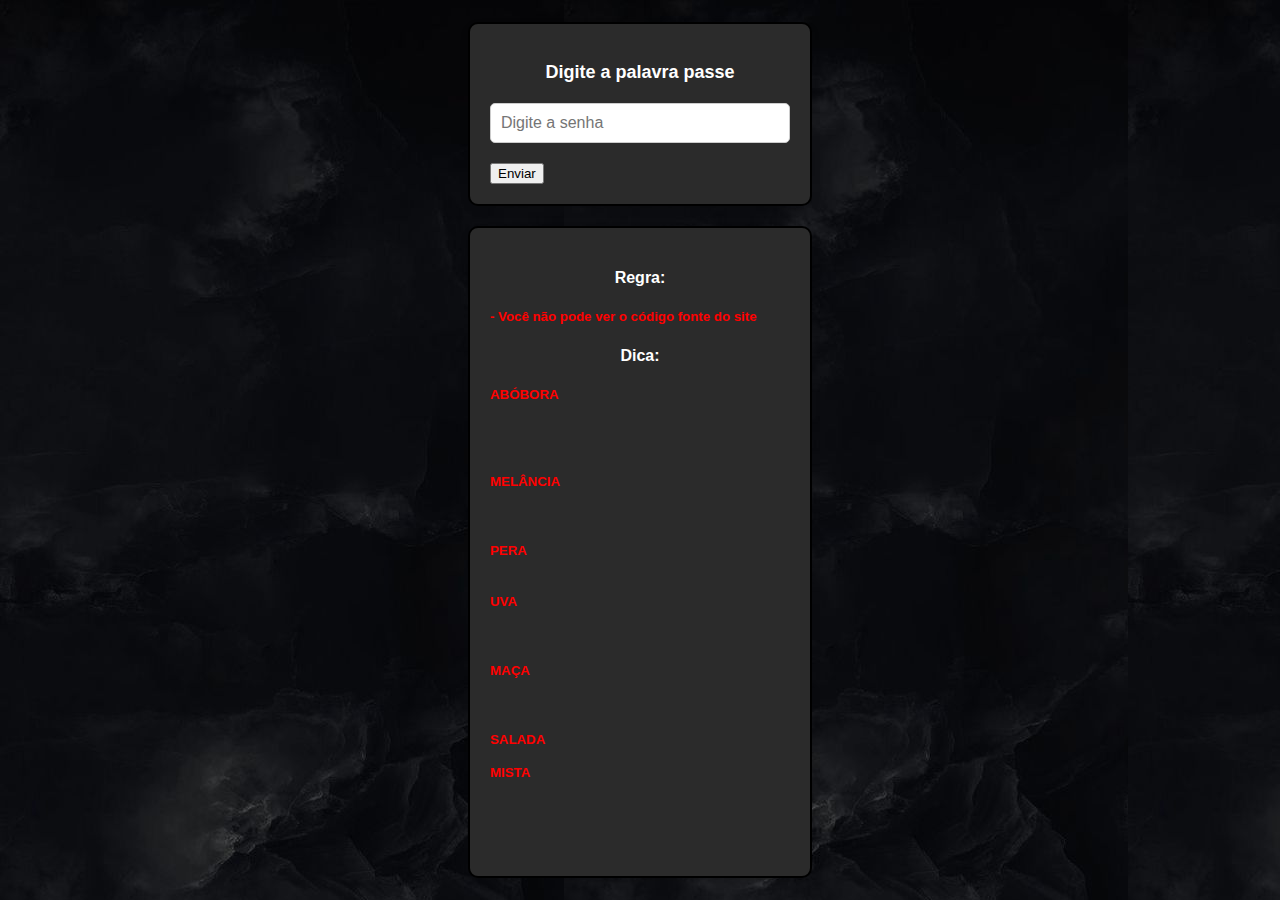
<file: index.html>
<!DOCTYPE html>
<html lang="en">
<head>
    <meta charset="UTF-8">
    <meta name="viewport" content="width=device-width, initial-scale=1.0">
    <title>Rise Challenge</title>
    <link rel="stylesheet" href="index.css">
    <script>
        function verificarSenha() {
            // Obtém o valor do input
            const senha = document.getElementById("senha").value;

            // Define a palavra passe correta
            const senhaCorreta = "LONDRES"; // Substitua pela senha correta

            // Verifica se a senha está correta
            if (senha === senhaCorreta) {
                // Redireciona para outra página se a senha estiver correta
                window.location.href = "prova.html"; // Substitua pela página correta
            } else {
                alert("Palavra passe incorreta, tente novamente!");
            }

            // Impede o envio padrão do formulário
            return false;
        }
    </script>
</head>
<body>
    
    <form class="fase_1" onsubmit="return verificarSenha()">
        <h3>Digite a palavra passe</h3>
        <input type="text" id="senha" placeholder="Digite a senha" required>
        <button type="submit">Enviar</button> <!-- Botão para enviar -->
    </form>

    <form class="info">
        <h4>Regra:</h4>
        <h5>- Você não pode ver o código fonte do site</h5>
        <h4>Dica:</h4>
        <h5>
            ABÓBORA <br>
            ㅤ <br>
            ㅤㅤ <br>
            ㅤ <br>
            ㅤ <br>
            MELÂNCIA <br>
            ㅤㅤ <br>
            ㅤㅤ <br>
            ㅤㅤ <br>
            PERA <br>
            ㅤㅤ <br>
            ㅤ <br>
            UVA <br>
            ㅤㅤ <br>
            ㅤ <br>
            ㅤ <br>
            MAÇA <br>
            ㅤ <br>
            ㅤㅤ <br>
            ㅤ <br>
            SALADA <br>
            ㅤ <br>
            MISTA <br>
            ㅤ <br>
            ㅤ <br>
            ㅤ
        </h5>
    </form>

</body>
</html>
</file>
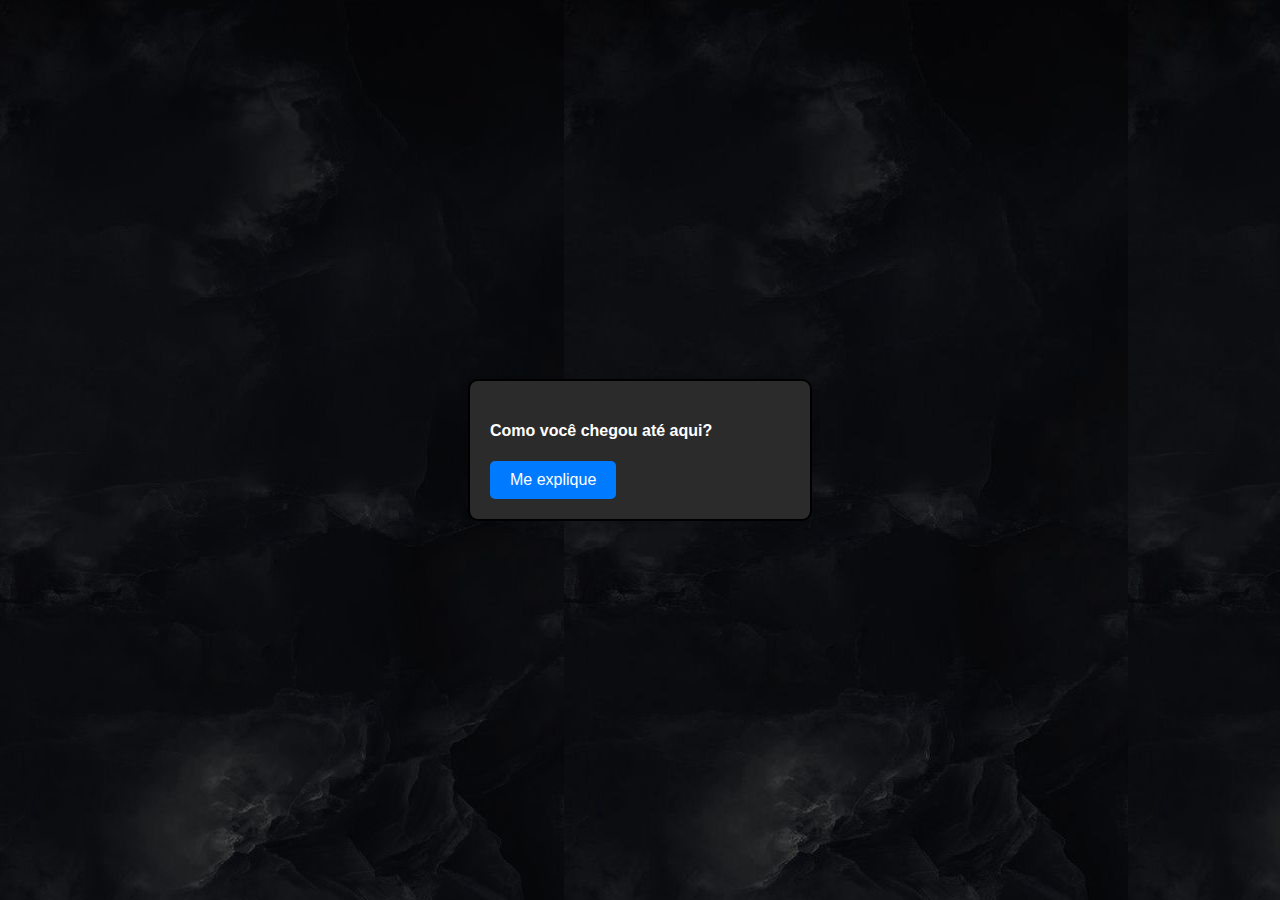
<file: prova.html>
<!DOCTYPE html>
<html lang="en">
<head>
    <meta charset="UTF-8">
    <meta name="viewport" content="width=device-width, initial-scale=1.0">
    <title>Rise Challenge</title>
    <link rel="stylesheet" href="index.css">
</head>
<body>
    
    <form class="fase_1">
        <style>
            .botao {
                display: inline-block;
                padding: 10px 20px;
                background-color: #007bff;
                color: white;
                text-decoration: none;
                border-radius: 5px;
                text-align: center;
            }
        
            .botao:hover {
                background-color: #0056b3;
            }
        </style>

        <h4>Como você chegou até aqui? </h4>
        
        <a href="https://wa.me/84345266721" class="botao">Me explique</a>
        
    </form>

</body>
</html>
</file>
<file: index.css>
.fase_1 {
    width: 300px;
    padding: 20px;
    border: 2px solid #000000;
    border-radius: 10px;
    background-color: #2b2b2b;
    box-shadow: 0px 4px 8px rgba(0, 0, 0, 0.1);
}

.fase_1 h3 {
    text-align: center; /* Centraliza o texto */
    font-size: 18px; /* Tamanho da fonte */
    margin-bottom: 20px; /* Espaçamento abaixo do título */
    color: #ffffff; /* Cor do texto */
}

.fase_1 input[type="text"] {
    width: 100%; /* O input ocupa toda a largura do formulário */
    padding: 10px; /* Espaçamento interno do input */
    border: 1px solid #ccc; /* Borda do input */
    border-radius: 5px; /* Bordas arredondadas */
    font-size: 16px; /* Tamanho da fonte */
    box-sizing: border-box; /* Garante que o padding não altere a largura */
    margin-bottom: 20px; /* Espaço abaixo do input */
}

.fase_1 input[type="text"]:focus {
    border-color: #000000; /* Cor da borda ao focar */
    outline: none; /* Remove a linha de foco padrão */
    box-shadow: 0 0 5px rgba(0, 123, 255, 0.5); /* Sombra ao focar no input */
}

body {
    background: url("assets/images/background.jpg");
    margin: 0; /* Remove a margem padrão do navegador */
    font-family: Arial, sans-serif; /* Define uma fonte padrão */
    
    /* Flexbox para centralização */
    display: flex;
    flex-direction: column; /* Empilha os elementos verticalmente */
    justify-content: center; /* Centraliza verticalmente */
    align-items: center; /* Centraliza horizontalmente */
    height: 100vh; /* Define a altura como 100% da viewport */
}

.info {
    width: 300px;
    padding: 20px;
    border: 2px solid #000000;
    border-radius: 10px;
    background-color: #2b2b2b;
    box-shadow: 0px 4px 8px rgba(0, 0, 0, 0.1);
    margin-top: 20px; /* Espaçamento entre os dois formulários */
}

.info h4 {
    color: white;
    text-align: center;
}

.info h5 {
    color: rgb(255, 0, 0);
}

.fase_1 h4 {
    color: white;
    text-align: left;
}
</file>
